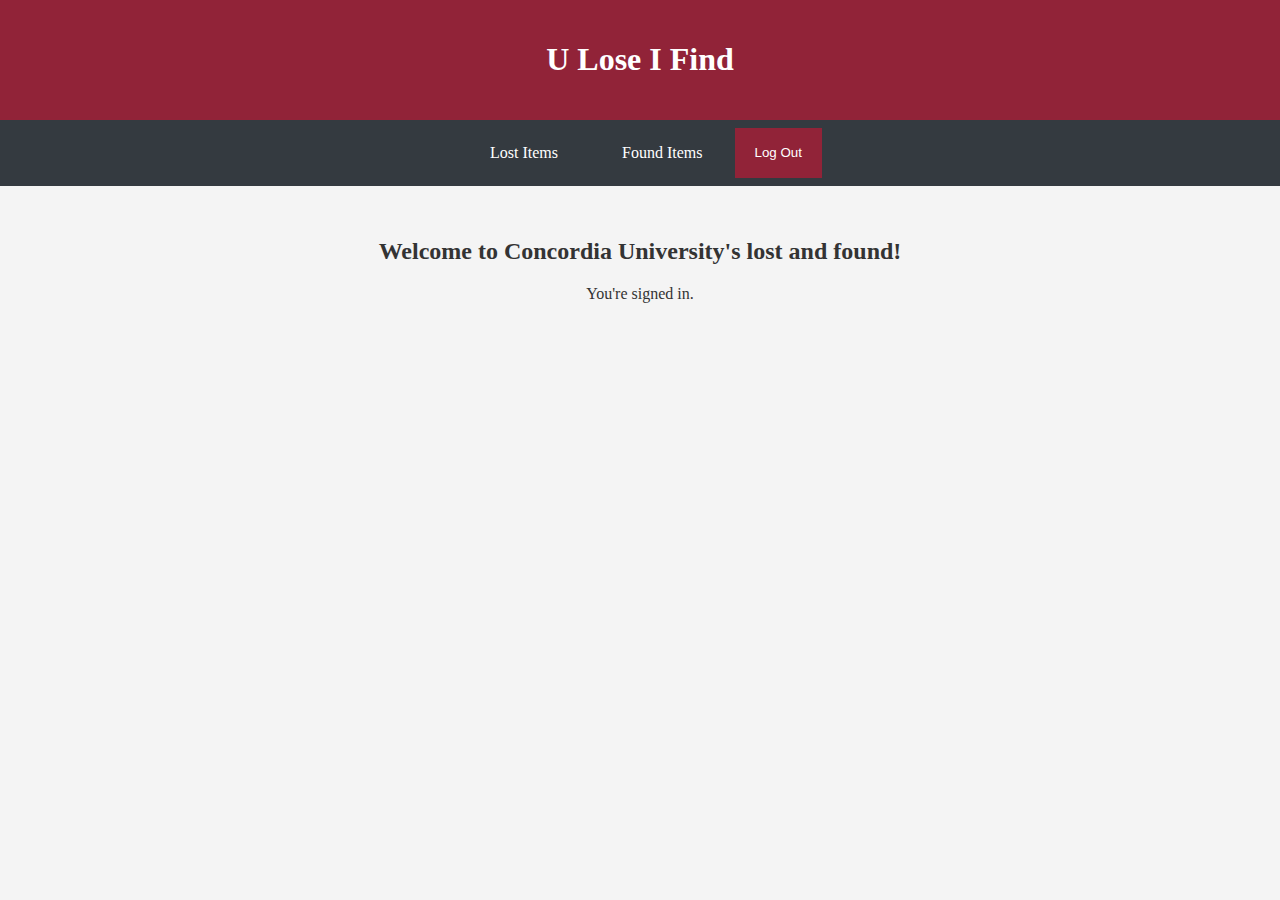
<file: Lost-and-Found-Concordia/Original/logged_in.html>
<!-- <!DOCTYPE html>
<html lang="en">
  <head>
    <meta charset="UTF-8" />
    <meta name="viewport" content="width=device-width, initial-scale=1.0" />
    <title>Lost and Found Concordia</title>
    <style>
      body {
        font-family: Arial, sans-serif;
      }
      .items {
        margin-top: 2em;
      }
      .item {
        border: 1px solid #ddd;
        padding: 1em;
        margin-bottom: 1em;
      }

      header {
        background-color: #333;
        color: white;
        padding: 10px 0;
        text-align: center;
      }
      nav {
        display: flex;
        justify-content: center;
        background-color: #444;
        padding: 0.5em;
      }

      nav a {
        color: white;
        text-decoration: none;
        padding: 1em;
        margin: 0 1em;
      }
      .head_2 {
        background-color: white;
        color: #000;
      }
    </style>
  </head>

  <body>
    <header>
      <h1>u Lose i Find</h1>
    </header>

    <nav>
      <a href="lost.html">Lost Items</a>
      <a href="found.html">Found Items</a>
      <button id="logout">Log Out</button>
    </nav>

    <section>
      <p>You're signed in.</p>
    </section>

    <script type="module">
      import { initializeApp } from "https://www.gstatic.com/firebasejs/10.7.2/firebase-app.js";
      import { getAnalytics } from "https://www.gstatic.com/firebasejs/10.7.2/firebase-analytics.js";
      import {
        getAuth,
        signOut,
      } from "https://www.gstatic.com/firebasejs/10.7.2/firebase-auth.js";
      import { getDatabase } from "https://www.gstatic.com/firebasejs/10.7.2/firebase-database.js";

      const firebaseConfig = {
        apiKey: "AIzaSyClvdDtpSfKhzz1ePlQl62GsDt6McUffD4",
        authDomain: "lost-and-found-concordia.firebaseapp.com",
        projectId: "lost-and-found-concordia",
        storageBucket: "lost-and-found-concordia.appspot.com",
        messagingSenderId: "64397139852",
        appId: "1:64397139852:web:457c51e7d9373f533bc0a9",
        measurementId: "G-BY09LBKX21",
      };

      const app = initializeApp(firebaseConfig);
      const analytics = getAnalytics(app);
      const database = getDatabase(app);
      const auth = getAuth();

      document.getElementById("logout").addEventListener("click", (e) => {
        signOut(auth)
          .then(() => {
            // Sign-out successful.
            alert("User logged out.");
            window.location.href = 'index.html';
          })
          // Error
          .catch((error) => {
            const errorMessage = error.message;
            alert(errorMessage);
          });
      });
    </script>
  </body>
</html> -->
<!DOCTYPE html>
<html lang="en">

<head>
    <meta charset="UTF-8">
    <meta name="viewport" content="width=device-width, initial-scale=1.0">
    <title>Lost and Found Concordia</title>
    <style>
        body {
            font-family: 'Segoe UI';
            margin: 0;
            padding: 0;
            background-color: #f4f4f4;
            color: #333;
        }

        header {
            background-color: #912338;
            color: #fff;
            padding: 20px;
            text-align: center;
        }

        nav {
            display: flex;
            justify-content: center;
            background-color: #343a40;
            padding: 0.5em;
        }

        nav a {
            color: white;
            text-decoration: none;
            padding: 1em;
            margin: 0 1em;
        }

        section {
            text-align: center;
            padding: 2em;
        }

        #logout {
            background-color: #912338;
            color: #fff;
            border: none;
            padding: 10px 20px;
            cursor: pointer;
        }
    </style>
</head>

<body>
    <header>
        <h1>U Lose I Find</h1>
    </header>

    <nav>
        <a href="lost.html">Lost Items</a>
        <a href="found.html">Found Items</a>
        <button id="logout">Log Out</button>
    </nav>

    <section>
        <h2>Welcome to Concordia University's lost and found!</h2>
        <p class="subtitle">You're signed in.</p>
    </section>

    <script type="module">
        // Your Firebase script remains unchanged
    </script>
</body>

</html>
</file>
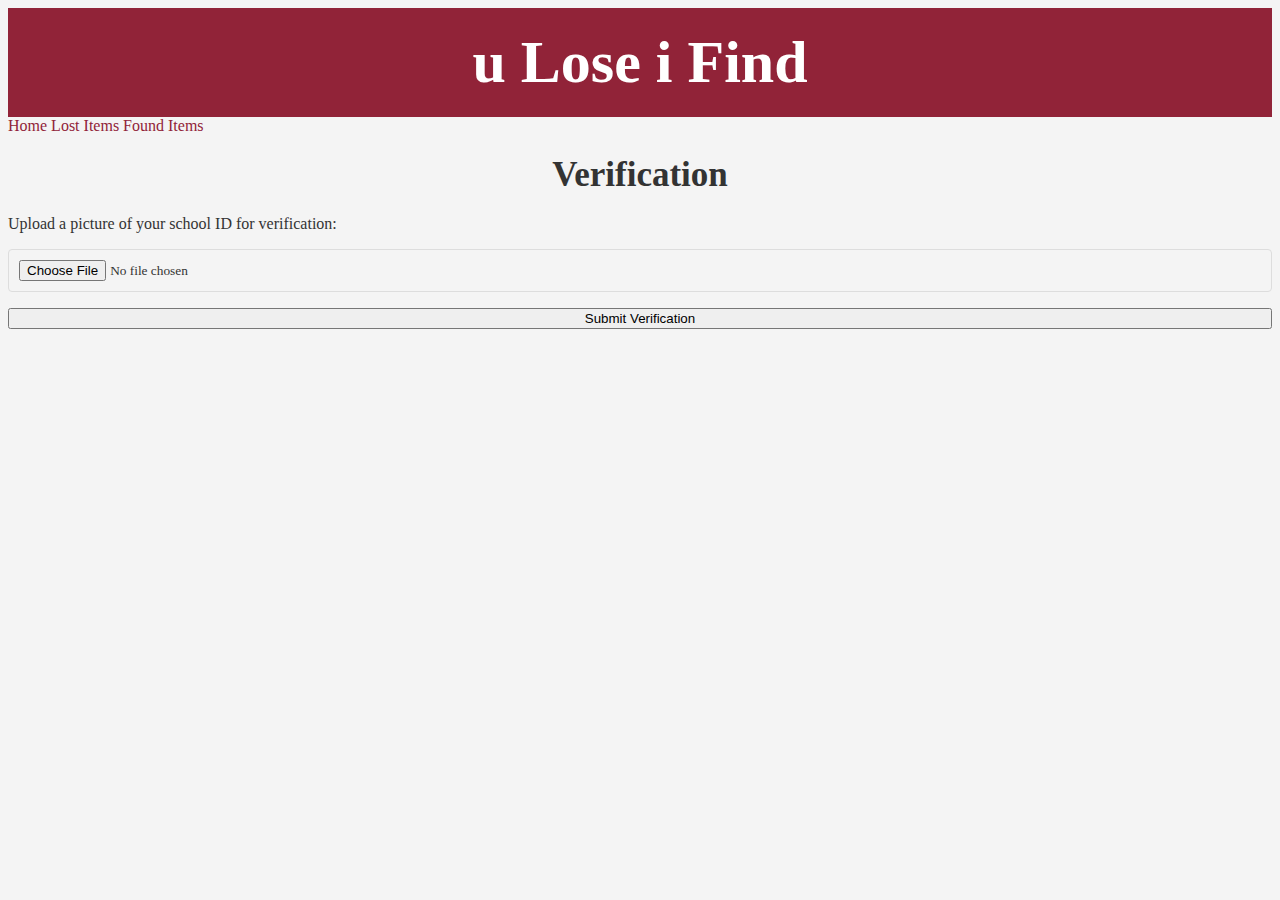
<file: Lost-and-Found-Concordia/Original/verification.html>
<!DOCTYPE html>
<html lang="en">

<head>
    <meta charset="UTF-8">
    <meta name="viewport" content="width=device-width, initial-scale=1.0">
    <title>Lost and Found Concordia</title>
    <link rel="stylesheet" href = "styles.css">
        
</head>

<body>

    <header>
        <h1>u Lose i Find</h1>
    </header>

    <nav>
        <a href="index.html">Home</a>
        <a href="lost.html">Lost Items</a>
        <a href="found.html">Found Items</a>
    </nav>

    <div class="verification-container">
        <h2>Verification</h2>
        <p>Upload a picture of your school ID for verification:</p>
        <form action="uploadVerification.php" method="post" enctype="multipart/form-data">
            <input type="file" name="verificationFile" accept="image/*" required>
            <button type="submit">Submit Verification</button>
        </form>
    </div>

    
</body>

</html>
</file>
<file: Lost-and-Found-Concordia/Original/styles.css>
/* body {
    font-family: Arial, sans-serif;
    margin: 0;
    padding: 0;
    background-color: #f4f4f4;
}

header {
    background-color: #333;
    color: white;
    padding: 1em;
    text-align: center;
}

nav {
    display: flex;
    justify-content: center;
    background-color: #444;
    padding: 0.5em;
}

nav a {
    color: white;
    text-decoration: none;
    padding: 1em;
    margin: 0 1em;
}

section {
    padding: 2em;
}

footer {
    background-color: #333;
    color: white;
    text-align: center;
    padding: 1em;
    position: fixed;
    bottom: 0;
    width: 100%;
}
 */

Reset some default styles

body, h1, h2, p, label, input {
    margin: 0;
    padding: 0;
    font-family: 'Segoe UI';
}

h1 {
    font-weight: bold;
    font-size: 60px;
}


h2 {
    font-size: 35px;
    margin: 20px;
    text-align: center;
}


.subtitle {
    text-align: center;
    font-size: 24px;
}

body {
    font-family: 'Segoe UI';
    background-color: #f4f4f4;
    color: #333;
}

header {
    background-color: #912338;
    color: #fff;
    padding: 20px;
    text-align: center;
}

.container {
    max-width: 400px;
    margin: 50px auto;
    background-color: #fff;
    padding: 20px;
    border-radius: 8px;
    box-shadow: 0 0 10px rgba(0, 0, 0, 0.1);
}

section {
    margin-bottom: 20px;
}

form {
    display: flex;
    flex-direction: column;
}

label {
    margin-bottom: 8px;
    
}

input {
    padding: 10px;
    margin-bottom: 16px;
    border: 1px solid #ddd;
    border-radius: 4px;
}

input[type="submit"] {
    background-color: #912338;
    color: #fff;
    cursor: pointer;
}

input[type="submit"]:hover {
    background-color: #936b72;
}

p {
    margin-bottom: 16px;
}

a {
    color: #912338;
    text-decoration: none;
}

a:hover {
    text-decoration: underline;
}

/* Responsive styles */
@media screen and (max-width: 600px) {
    header {
        font-size: 1.5em;
    }

    .container {
        max-width: 100%;
        margin: 10px;
    }

    input {
        width: 100%;
    }
}
</file>
